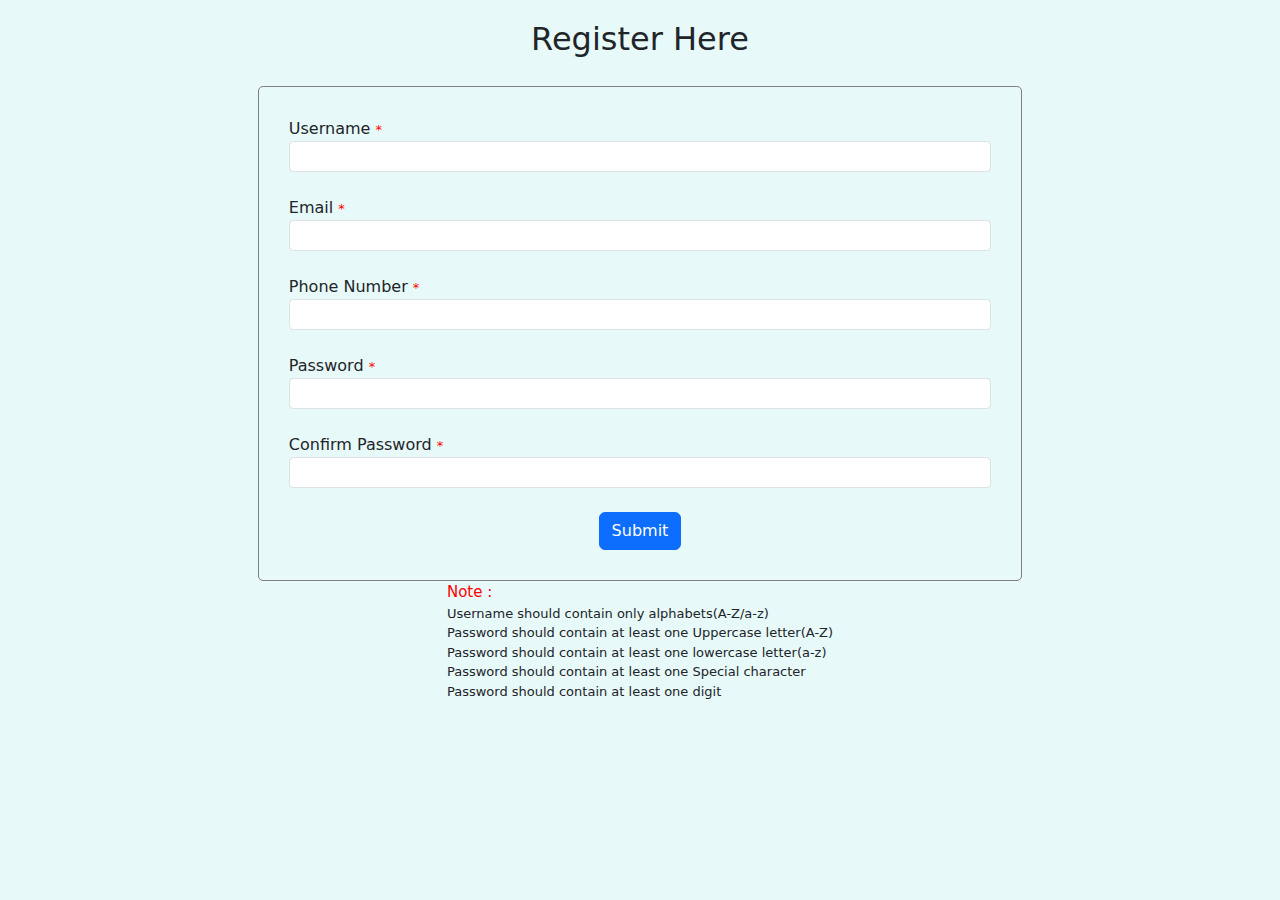
<file: index.html>
<!DOCTYPE html>
<html lang="en">
  <head>
    <meta charset="UTF-8" />
    <meta name="viewport" content="width=device-width, initial-scale=1.0" />
    <link rel="stylesheet" href="style.css" />
    <link
      rel="stylesheet"
      href="https://cdn.jsdelivr.net/npm/bootstrap@5.3.2/dist/css/bootstrap.min.css"
    />
    <title>Registration form</title>
    <script src="form.js"></script>
  </head>
  <body style="background-color: #e8f9f9">
    <div class="heading">
      <h2>Register Here</h2>
    </div>
    <div class="container">
      <div class="container-fluid">
        <div class="container2">
          <form
            action="https://sheetdb.io/api/v1/swxnzrih35srf"
            onsubmit="return validate()"
            method="POST"
            id="sheetdb-form"
          >
            <div class="name">
              <label for="">Username</label>
              <span style="color: red">*</span>
              <input
                type="text"
                name="data[Username]"
                id="uname"
                class="form-control form-control-sm"
              />
            </div>
            <span id="msg1" style="color: red"></span>

            <br />
            <div class="email">
              <label for="uemail">Email</label>
              <span style="color: red">*</span>
              <input
                type="email"
                name="data[Email]"
                id="uemail"
                class="form-control form-control-sm"
              />
            </div>
            <span id="msg2" style="color: red"></span>

            <br />

            <div class="phone">
              <label for="uphone">Phone Number</label>
              <span style="color: red">*</span>
              <input
                type="text"
                name="data[Phone]"
                id="uphone"
                class="form-control form-control-sm"
              />
            </div>
            <span id="msg3" style="color: red"></span>

            <br />

            <div class="password">
              <label for="">Password</label>
              <span style="color: red">*</span>
              <input
                type="password"
                name="data[Password]"
                id="upass"
                class="form-control form-control-sm"
              />
            </div>
            <span id="msg4" style="color: red"></span>
            <br />

            <div class="confirmpassword">
              <label for="">Confirm Password</label>
              <span style="color: red">*</span>
              <input
                type="password"
                name="data[ConfirmPassword]"
                id="ucpass"
                class="form-control form-control-sm"
              />
            </div>
            <span id="msg5" style="color: red"></span>
            <br />
            <div class="button">
              <input type="submit" class="btn btn-primary" />
            </div>

            <script>
              var form = document.getElementById("sheetdb-form");
              form.addEventListener("submit", (e) => {
                e.preventDefault();
                if (validate()) {
                  fetch(form.action, {
                    method: "POST",
                    body: new FormData(document.getElementById("sheetdb-form")),
                  }).then((html) => {
                    window.open("msg.html", "_blank");
                  });
                }
              });
            </script>
          </form>
        </div>
      </div>
    </div>

    <div class="note">
      <p>
        <span class="tag">Note :</span><br />
        Username should contain only alphabets(A-Z/a-z) <br />
        Password should contain at least one Uppercase letter(A-Z)
        <br />
        Password should contain at least one lowercase letter(a-z) <br />
        Password should contain at least one Special character <br />
        Password should contain at least one digit <br />
      </p>
    </div>
  </body>
</html>
</file>
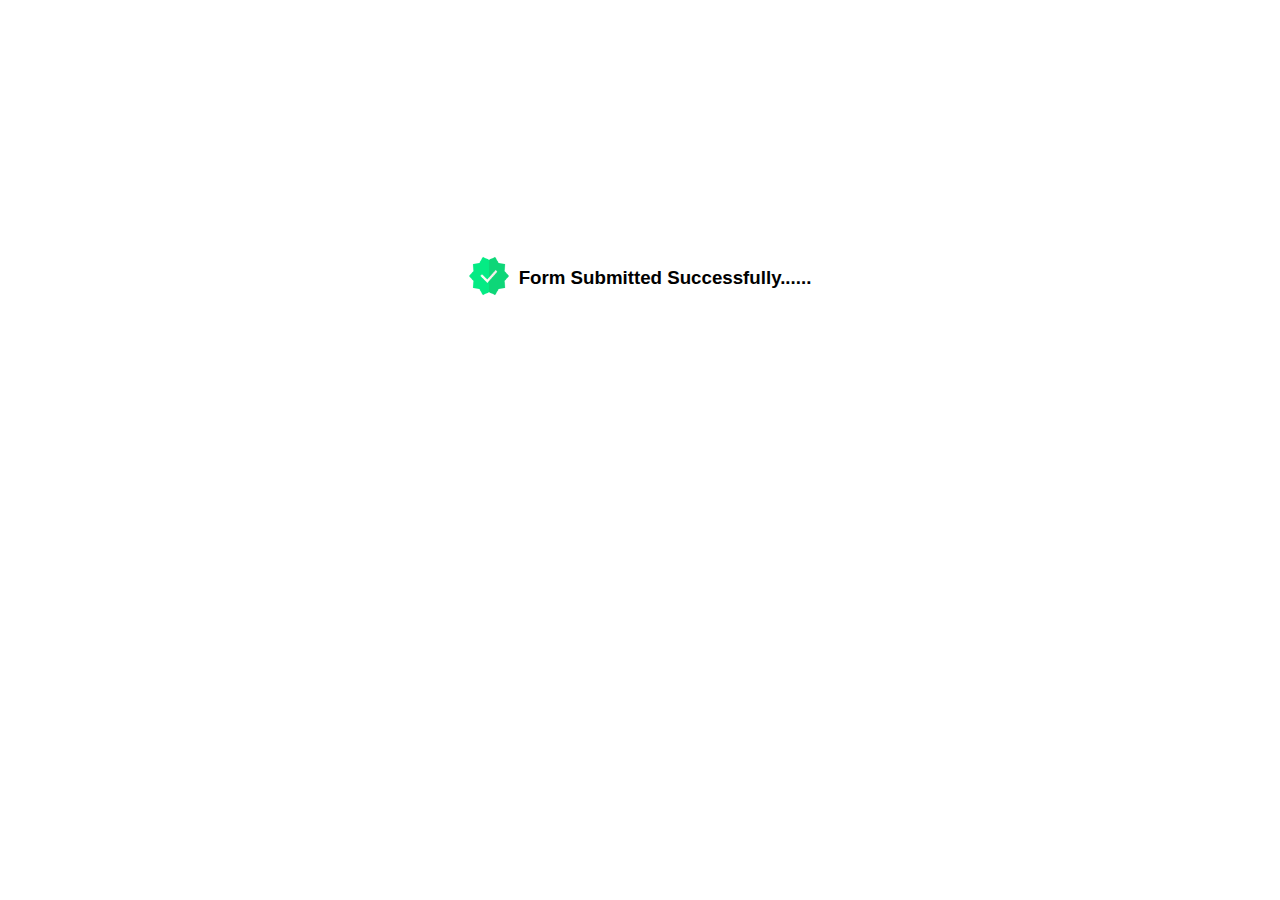
<file: msg.html>
<!DOCTYPE html>
<html lang="en">
  <head>
    <meta charset="UTF-8" />
    <meta name="viewport" content="width=device-width, initial-scale=1.0" />
    <link rel="stylesheet" href="style.css" />
    <link rel="preconnect" href="https://fonts.googleapis.com" />
    <title>Success</title>
  </head>
  <body>
    <div class="h2">
      <h3>
        <span><img src="assests/check_3472620.png" alt="" /></span>Form
        Submitted Successfully......
      </h3>
    </div>
  </body>
</html>
</file>
<file: style.css>
* {
  margin: 0;
  padding: 0;
}

.heading {
  margin-top: 20px;
  display: flex;
  align-items: center;
  justify-content: center;
}
.container1 {
  display: flex;
  align-items: center;
  justify-content: center;
  width: 50%;
}
.container2 {
  border: 1px solid gray;
  padding: 30px;
  border-radius: 5px;
  width: 70%;
  margin: auto;
  margin-top: 20px;
}
.button {
  display: flex;
  align-items: center;
  justify-content: center;
}

span {
  font-size: 13px;
}

img {
  height: 40px;
  width: 40px;
  padding-right: 10px;
}

h3 {
  display: flex;
  text-wrap: wrap;
  align-items: center;
  justify-content: center;
  font-family: "Poppins", sans-serif;
  margin: 20% 20%;
}

.note {
  width: 60%;
  display: flex;
  align-items: center;
  justify-content: center;
  margin: 0 20%;
}
p {
  font-size: 13px;
}
.tag {
  font-size: 15px;
  color: red;
}
</file>
